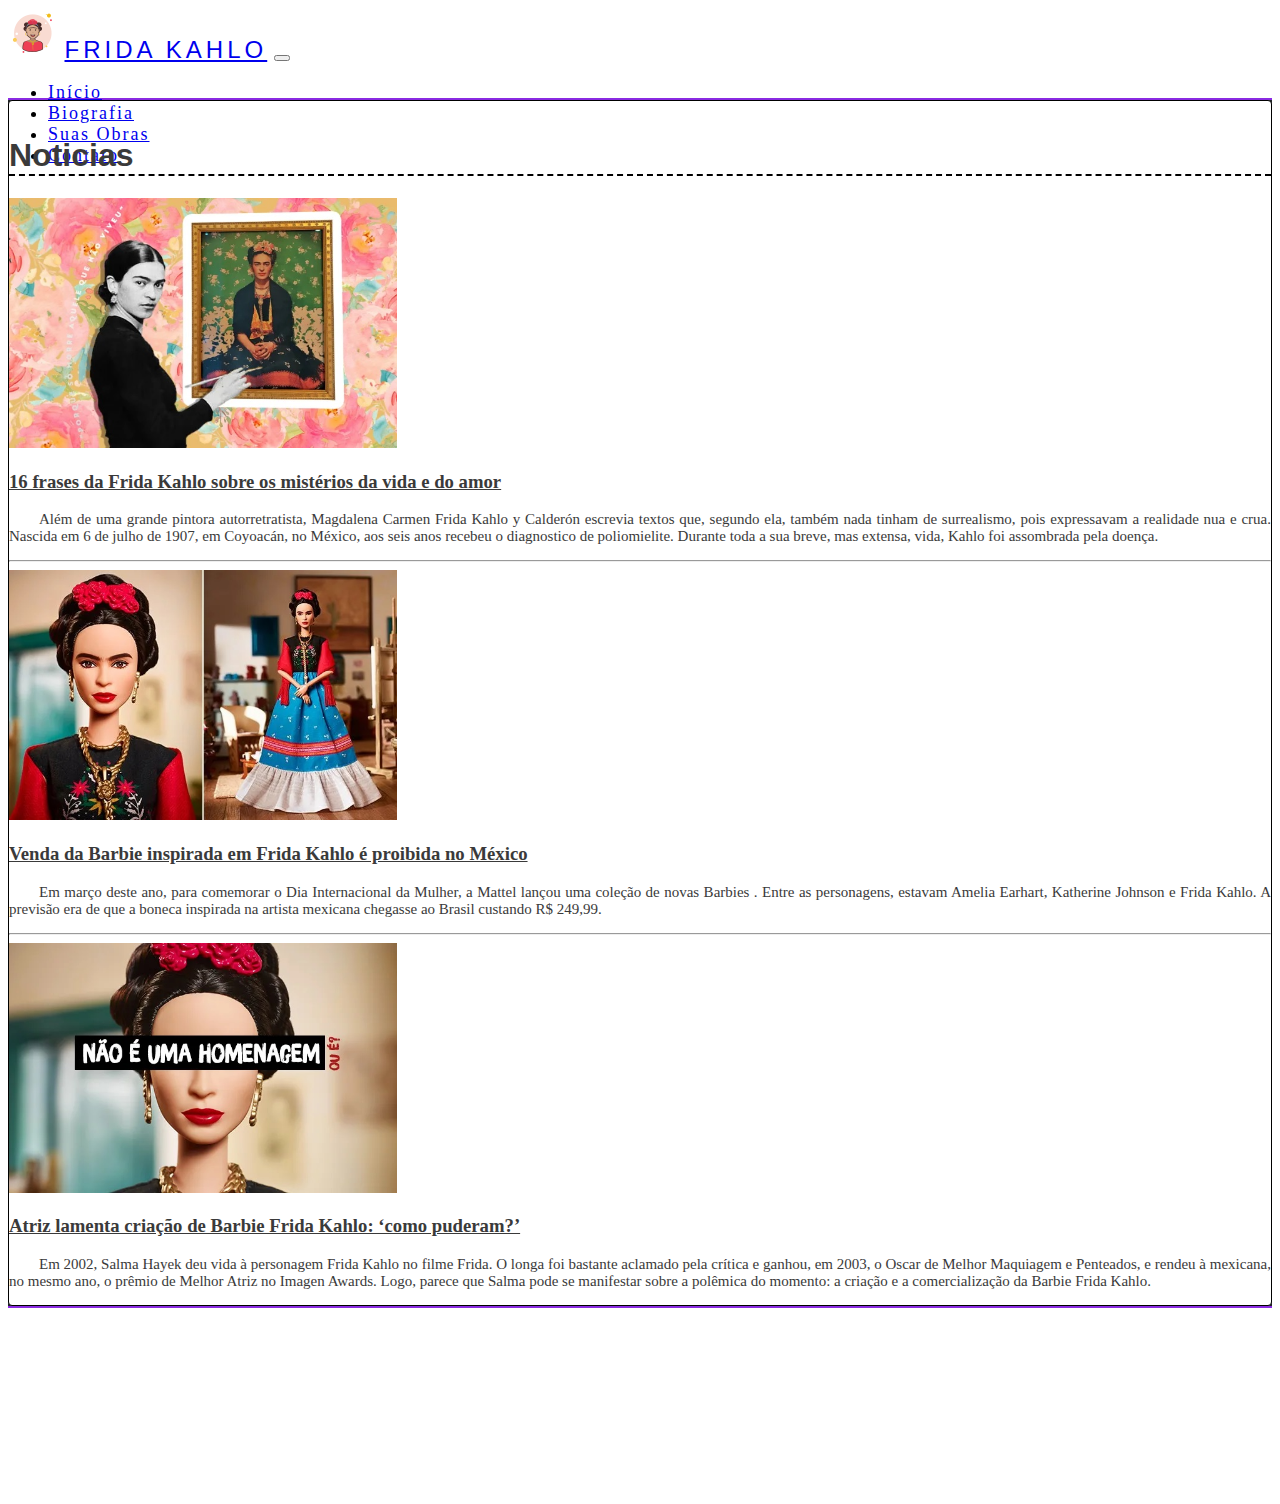
<file: index.html>
<!DOCTYPE html>
<html lang="pt-br">
<head>
    <meta charset="UTF-8">
    <meta name="viewport" content="width=device-width, initial-scale=1.0">
    <link rel="shortcut icon" href="/images/fridaKahloFavicon.png" type="image/x-icon">
    <link href="https://cdn.jsdelivr.net/npm/bootstrap@5.3.2/dist/css/bootstrap.min.css" rel="stylesheet" integrity="sha384-T3c6CoIi6uLrA9TneNEoa7RxnatzjcDSCmG1MXxSR1GAsXEV/Dwwykc2MPK8M2HN" crossorigin="anonymous">
    <link rel="stylesheet" href="/css/style.css">
    <link rel="stylesheet" href="/css/index.css">
    <title>Início</title>
</head>
<body>
    <header>
        <nav class="navbar navbar-expand-lg menu navbar-dark bg-dark">
            <div class="container-lg">
                <img src="/images/fridaKahloFavicon.png" alt="logo com imagem de Frida Kahlo">
                <a class="logo navbar-brand" href="/index.html">Frida Kahlo</a>
                <button class="navbar-toggler" type="button" data-bs-toggle="collapse" data-bs-target="#navbarSupportedContent" aria-controls="navbarSupportedContent" aria-expanded="false" aria-label="Toggle navigation">
                    <span class="navbar-toggler-icon"></span>
                </button>
                <div class="collapse navbar-collapse bg-dark" id="navbarSupportedContent">
                    <ul class="navbar-nav ms-auto mb-2 mb-lg-0">
                        <li class="nav-item">
                            <a class="nav-link active ps-3 me-3" aria-current="page" href="/index.html">Início</a>
                        </li> 
                        <li class="nav-item">
                            <a class="nav-link ps-3 me-3" aria-current="page" href="/pages/biografia.html">Biografia</a>
                        </li>
                        <li class="nav-item">
                            <a class="nav-link ps-3 me-3 " href="/pages/obras.html">Suas Obras</a>
                        </li>
                        <li class="nav-item">
                            <a class="nav-link ps-3" href="/pages/contato.html">Contato</a>
                        </li>
                    </ul>
                </div>
            </div>
        </nav>
    </header>

    <main class="pt-3 pb-3">
        <div class="container-lg backgroundPage" >
            <h1>Noticias</h1>

            <div class="container-lg">
                <div class="row">
                    <div class="text-center col-lg-5 col-12 mt-4 ">
                        <img src="/images/fridaFrases.jpg" alt="Frida kahlo pintando" height="250px" width="388px">
                    </div>

                    <div class="col-lg-7 col-12 pe-3 mt-4 ">
                        <a target="_blank" class="saibaMais" href="https://capricho.abril.com.br/comportamento/frases-da-frida-kahlo-sobre-os-misterios-da-vida-e-do-amor/">
                            <h3 class="mb-4 col subtitulo">16 frases da Frida Kahlo sobre os mistérios da vida e do amor</h3>
                        </a>
                        <div class="col">
                            <p>
                                Além de uma grande pintora autorretratista, Magdalena Carmen Frida Kahlo y Calderón escrevia textos que, segundo ela,
                                também nada tinham de surrealismo, pois expressavam a realidade nua e crua. Nascida em 6 de julho de 1907, em Coyoacán,
                                no México, aos seis anos recebeu o diagnostico de poliomielite. Durante toda a sua breve, mas extensa, vida, Kahlo foi
                                assombrada pela doença.                     
                            </p>
                        </div>
                    </div>
                </div>
            </div>

            <hr>

            <div class="container-lg">
                <div class="row">
                    <div class="text-center col-lg-5 col-12  mt-4 ">
                        <img src="/images/fridaBarbie.jpg" alt="Frida kahlo versão barbie" height="250px">
                    </div>

                    <div class="col-lg-7 col-12 pe-3 mt-4 ">
                        <a target="_blank" class="saibaMais" href="https://capricho.abril.com.br/comportamento/frases-da-frida-kahlo-sobre-os-misterios-da-vida-e-do-amor/">
                            <h3 class="mb-4 col subtitulo">Venda da Barbie inspirada em Frida Kahlo é proibida no México</h3>
                        </a>
                        <div class="col">
                            <p>
                                Em março deste ano, para comemorar o Dia Internacional da Mulher, a Mattel lançou uma coleção de novas Barbies
                                . Entre as personagens, estavam Amelia Earhart, Katherine Johnson e Frida Kahlo. A previsão era de que a
                                boneca inspirada na artista mexicana chegasse ao Brasil custando R$ 249,99.                   
                            </p>
                        </div>
                    </div>
                </div>
            </div>

            <hr>

            <div class="container-lg">
                <div class="row mb-4 ">
                    <div class="text-center col-lg-5 col-12  mt-4 ">
                        <img src="/images/fridaCensura.jpg" alt="Frida kahlo versão barbie com censura nos olhos" height="250px">
                    </div>

                    <div class="col-lg-7 col-12 pe-3 mt-4 ">
                        <a target="_blank" class="saibaMais" href="https://capricho.abril.com.br/comportamento/frases-da-frida-kahlo-sobre-os-misterios-da-vida-e-do-amor/">
                            <h3 class="mb-4 col subtitulo">Atriz lamenta criação de Barbie Frida Kahlo: ‘como puderam?’</h3>
                        </a>
                        <div class="col">
                            <p>
                                Em 2002, Salma Hayek deu vida à personagem Frida Kahlo no filme Frida. O longa foi bastante aclamado pela crítica e
                                ganhou, em 2003, o Oscar de Melhor Maquiagem e Penteados, e rendeu à mexicana, no mesmo ano, o prêmio de Melhor Atriz no
                                Imagen Awards. Logo, parece que Salma pode se manifestar sobre a polêmica do momento: a criação e a comercialização da
                                Barbie Frida Kahlo.                
                            </p>
                        </div>
                    </div>
                </div>
            </div>
  
        </div>
    </main>

    <footer>
        <div class="container-fluid bg-dark">
            <div class="container-lg">
                <div class="row">
                    <div class="text-center col-md-6 col-12 mt-4 ">
                        <div class="col">
                            <h4>Cayo Victor</h4>
                        </div>
                        <div class="col">
                            <img src="/images/icons8-github.svg" alt="icon do github"> 
                            <a class="aGithub" href="https://github.com/xCayoVictor" target="_blank">Github</a>
                        </div>                   
                    </div>
    
                    <div class="text-center col-md-6 col-12 mt-4 ">
                        <div class="col">
                            <h4>Jean Backhan</h4>
                        </div>
                        <div class="col">
                            <img src="/images/icons8-github.svg" alt="icon do github"> 
                            <a class="aGithub" href="https://github.com/jeanbeckhan" target="_blank">Github</a>
                        </div>                   
                    </div>
                </div>
            </div>
        </div>

        <div class="container-fluid text-center bg-dark footerCopyright">
            &#169
            2023 - Centec - TIV 01/23
        </div>
    </footer>

    <!-- Não alterar abaixo-->

    <script src="https://cdn.jsdelivr.net/npm/@popperjs/core@2.11.8/dist/umd/popper.min.js" integrity="sha384-I7E8VVD/ismYTF4hNIPjVp/Zjvgyol6VFvRkX/vR+Vc4jQkC+hVqc2pM8ODewa9r" crossorigin="anonymous"></script>
    <script src="https://cdn.jsdelivr.net/npm/bootstrap@5.3.2/dist/js/bootstrap.min.js" integrity="sha384-BBtl+eGJRgqQAUMxJ7pMwbEyER4l1g+O15P+16Ep7Q9Q+zqX6gSbd85u4mG4QzX+" crossorigin="anonymous"></script>

</body>
</html>
</file>
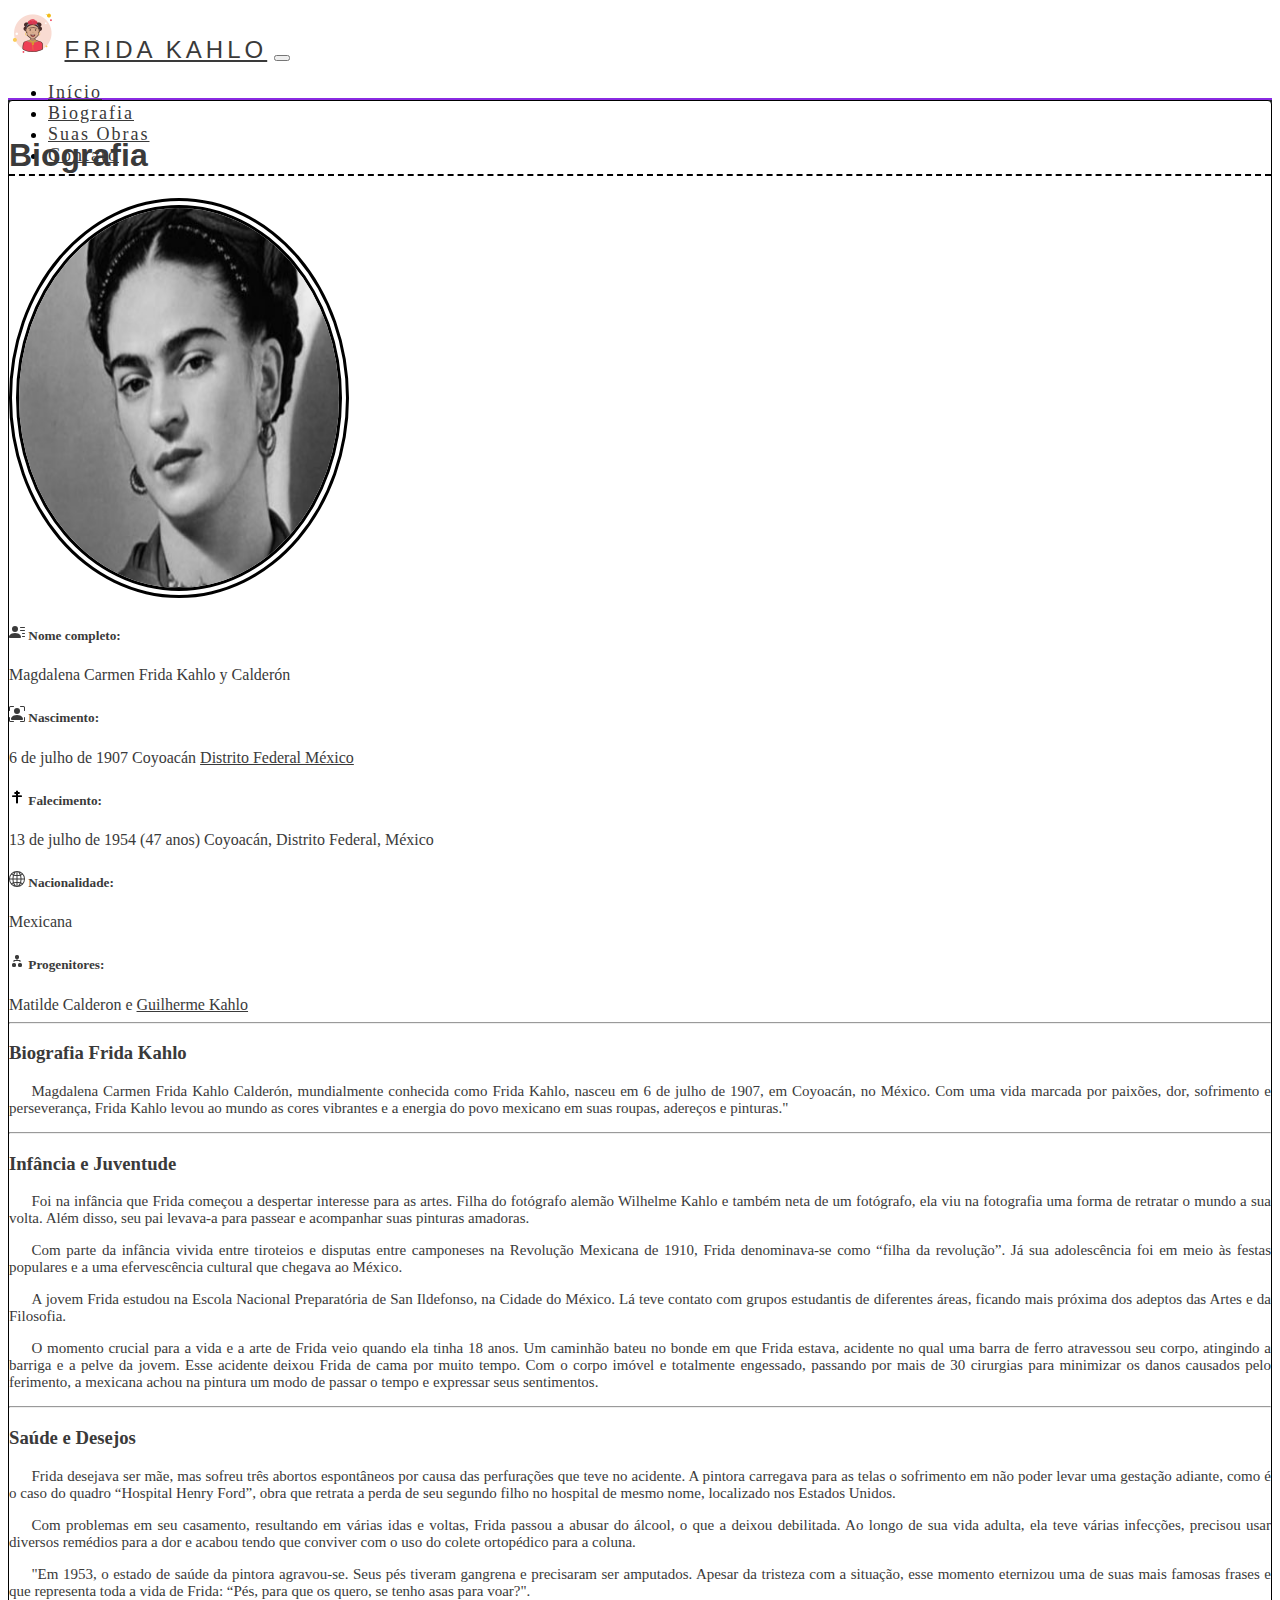
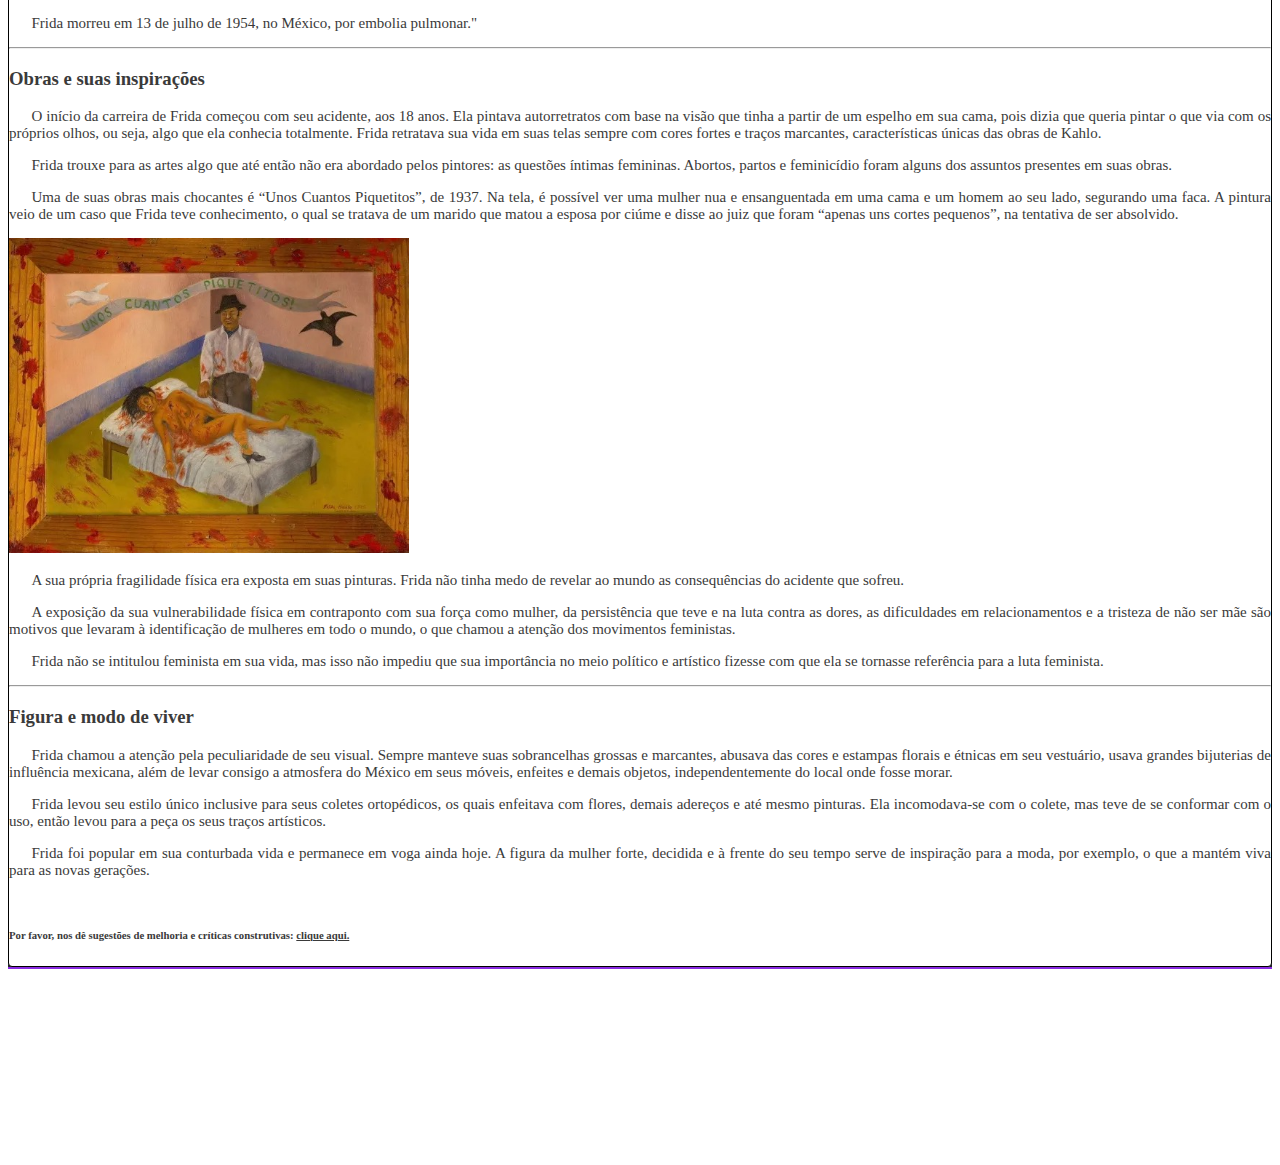
<file: pages/biografia.html>
<!DOCTYPE html>
<html lang="pt-br">

<head>
    <meta charset="UTF-8">
    <meta name="viewport" content="width=device-width, initial-scale=1.0">
    <link rel="shortcut icon" href="/images/fridaKahloFavicon.png" type="image/x-icon">
    <link href="https://cdn.jsdelivr.net/npm/bootstrap@5.3.2/dist/css/bootstrap.min.css" rel="stylesheet"
        integrity="sha384-T3c6CoIi6uLrA9TneNEoa7RxnatzjcDSCmG1MXxSR1GAsXEV/Dwwykc2MPK8M2HN" crossorigin="anonymous">
    <link rel="stylesheet" href="/css/style.css">
    <link rel="stylesheet" href="/css/biografia.css">
    <title>Biografia</title>
</head>

<body>
    <header>
        <nav class="navbar navbar-expand-lg menu navbar-dark bg-dark">
            <div class="container-lg">
                <img src="/images/fridaKahloFavicon.png" alt="logo com imagem de Frida Kahlo">
                <a class="logo navbar-brand" href="/index.html">Frida Kahlo</a>
                <button class="navbar-toggler" type="button" data-bs-toggle="collapse"
                    data-bs-target="#navbarSupportedContent" aria-controls="navbarSupportedContent"
                    aria-expanded="false" aria-label="Toggle navigation">
                    <span class="navbar-toggler-icon"></span>
                </button>
                <div class="collapse navbar-collapse bg-dark" id="navbarSupportedContent">
                    <ul class="navbar-nav ms-auto mb-2 mb-lg-0">
                        <li class="nav-item">
                            <a class="nav-link ps-3 me-3" aria-current="page" href="/index.html">Início</a>
                        </li>
                        <li class="nav-item">
                            <a class="nav-link active ps-3 me-3" aria-current="page" href="/pages/biografia.html">Biografia</a>
                        </li>
                        <li class="nav-item">
                            <a class="nav-link ps-3 me-3 " href="/pages/obras.html">Suas Obras</a>
                        </li>
                        <li class="nav-item">
                            <a class="nav-link ps-3" href="/pages/contato.html">Contato</a>
                        </li>
                    </ul>
                </div>
            </div>
        </nav>
    </header>

    <main class="pt-3 pb-3">
        <div class="container-lg backgroundPage" >

            <h1>Biografia</h1>

            <div class="container-lg">
                <div class="row">
                    <div class="text-center col-lg-5 col-12 mt-2">
                        <img class="imgfrida" src="/images/fridakahlocinza.png" alt="frida kahlo em preto e branco">
                    </div>

                    <div class="col-lg-7 col-12 pe-3">

                        <div>
                            <h5 class="mt-4">
                                <svg xmlns="http://www.w3.org/2000/svg" width="16" height="16" fill="currentColor" class="bi bi-person-lines-fill" viewBox="0 0 16 16">
                                    <path d="M6 8a3 3 0 1 0 0-6 3 3 0 0 0 0 6zm-5 6s-1 0-1-1 1-4 6-4 6 3 6 4-1 1-1 1H1zM11 3.5a.5.5 0 0 1 .5-.5h4a.5.5 0 0 1 0 1h-4a.5.5 0 0 1-.5-.5zm.5 2.5a.5.5 0 0 0 0 1h4a.5.5 0 0 0 0-1h-4zm2 3a.5.5 0 0 0 0 1h2a.5.5 0 0 0 0-1h-2zm0 3a.5.5 0 0 0 0 1h2a.5.5 0 0 0 0-1h-2z"/>
                                </svg>
                                Nome completo:
                            </h5>
    
                            <span class="ms-4">
                                Magdalena Carmen Frida Kahlo y Calderón
                            </span>
                        </div>

                        <div>
                            <h5 class="mt-3">
                                <svg xmlns="http://www.w3.org/2000/svg" width="16" height="16" fill="currentColor" class="bi bi-person-bounding-box" viewBox="0 0 16 16">
                                    <path d="M1.5 1a.5.5 0 0 0-.5.5v3a.5.5 0 0 1-1 0v-3A1.5 1.5 0 0 1 1.5 0h3a.5.5 0 0 1 0 1h-3zM11 .5a.5.5 0 0 1 .5-.5h3A1.5 1.5 0 0 1 16 1.5v3a.5.5 0 0 1-1 0v-3a.5.5 0 0 0-.5-.5h-3a.5.5 0 0 1-.5-.5zM.5 11a.5.5 0 0 1 .5.5v3a.5.5 0 0 0 .5.5h3a.5.5 0 0 1 0 1h-3A1.5 1.5 0 0 1 0 14.5v-3a.5.5 0 0 1 .5-.5zm15 0a.5.5 0 0 1 .5.5v3a1.5 1.5 0 0 1-1.5 1.5h-3a.5.5 0 0 1 0-1h3a.5.5 0 0 0 .5-.5v-3a.5.5 0 0 1 .5-.5z"/>
                                    <path d="M3 14s-1 0-1-1 1-4 6-4 6 3 6 4-1 1-1 1H3zm8-9a3 3 0 1 1-6 0 3 3 0 0 1 6 0z"/>
                                  </svg>
                                Nascimento:
                            </h5>
    
                            <span class="ms-4">
                                6 de julho de 1907 Coyoacán 
                                <a target="_blank" href="https://pt.wikipedia.org/wiki/Distrito_Federal_(M%C3%A9xico)">
                                Distrito Federal México</a>
                            </span>
                        </div>

                        <div>
                            <h5 class="mt-3">
                                <img src="/images/crossDead.png" width="16" height="16" alt="icon cross">
                                Falecimento:
                            </h5>
    
                            <span class="ms-4">
                                13 de julho de 1954 (47 anos)
                                Coyoacán, Distrito Federal, México
                            </span>
                        </div>

                        <div>
                            <h5 class="mt-3">
                                <svg xmlns="http://www.w3.org/2000/svg" width="16" height="16" fill="currentColor" class="bi bi-globe2" viewBox="0 0 16 16">
                                    <path d="M0 8a8 8 0 1 1 16 0A8 8 0 0 1 0 8zm7.5-6.923c-.67.204-1.335.82-1.887 1.855-.143.268-.276.56-.395.872.705.157 1.472.257 2.282.287V1.077zM4.249 3.539c.142-.384.304-.744.481-1.078a6.7 6.7 0 0 1 .597-.933A7.01 7.01 0 0 0 3.051 3.05c.362.184.763.349 1.198.49zM3.509 7.5c.036-1.07.188-2.087.436-3.008a9.124 9.124 0 0 1-1.565-.667A6.964 6.964 0 0 0 1.018 7.5h2.49zm1.4-2.741a12.344 12.344 0 0 0-.4 2.741H7.5V5.091c-.91-.03-1.783-.145-2.591-.332zM8.5 5.09V7.5h2.99a12.342 12.342 0 0 0-.399-2.741c-.808.187-1.681.301-2.591.332zM4.51 8.5c.035.987.176 1.914.399 2.741A13.612 13.612 0 0 1 7.5 10.91V8.5H4.51zm3.99 0v2.409c.91.03 1.783.145 2.591.332.223-.827.364-1.754.4-2.741H8.5zm-3.282 3.696c.12.312.252.604.395.872.552 1.035 1.218 1.65 1.887 1.855V11.91c-.81.03-1.577.13-2.282.287zm.11 2.276a6.696 6.696 0 0 1-.598-.933 8.853 8.853 0 0 1-.481-1.079 8.38 8.38 0 0 0-1.198.49 7.01 7.01 0 0 0 2.276 1.522zm-1.383-2.964A13.36 13.36 0 0 1 3.508 8.5h-2.49a6.963 6.963 0 0 0 1.362 3.675c.47-.258.995-.482 1.565-.667zm6.728 2.964a7.009 7.009 0 0 0 2.275-1.521 8.376 8.376 0 0 0-1.197-.49 8.853 8.853 0 0 1-.481 1.078 6.688 6.688 0 0 1-.597.933zM8.5 11.909v3.014c.67-.204 1.335-.82 1.887-1.855.143-.268.276-.56.395-.872A12.63 12.63 0 0 0 8.5 11.91zm3.555-.401c.57.185 1.095.409 1.565.667A6.963 6.963 0 0 0 14.982 8.5h-2.49a13.36 13.36 0 0 1-.437 3.008zM14.982 7.5a6.963 6.963 0 0 0-1.362-3.675c-.47.258-.995.482-1.565.667.248.92.4 1.938.437 3.008h2.49zM11.27 2.461c.177.334.339.694.482 1.078a8.368 8.368 0 0 0 1.196-.49 7.01 7.01 0 0 0-2.275-1.52c.218.283.418.597.597.932zm-.488 1.343a7.765 7.765 0 0 0-.395-.872C9.835 1.897 9.17 1.282 8.5 1.077V4.09c.81-.03 1.577-.13 2.282-.287z"/>
                                </svg>
                                Nacionalidade:
                            </h5>
    
                            <span class="ms-4">
                                Mexicana
                            </span>
                        </div>

                        <div>
                            <h5 class="mt-3">
                                <svg xmlns="http://www.w3.org/2000/svg" width="16" height="16" fill="currentColor" class="bi bi-diagram-2-fill" viewBox="0 0 16 16">
                                    <path fill-rule="evenodd" d="M6 3.5A1.5 1.5 0 0 1 7.5 2h1A1.5 1.5 0 0 1 10 3.5v1A1.5 1.5 0 0 1 8.5 6v1H11a.5.5 0 0 1 .5.5v1a.5.5 0 0 1-1 0V8h-5v.5a.5.5 0 0 1-1 0v-1A.5.5 0 0 1 5 7h2.5V6A1.5 1.5 0 0 1 6 4.5v-1zm-3 8A1.5 1.5 0 0 1 4.5 10h1A1.5 1.5 0 0 1 7 11.5v1A1.5 1.5 0 0 1 5.5 14h-1A1.5 1.5 0 0 1 3 12.5v-1zm6 0a1.5 1.5 0 0 1 1.5-1.5h1a1.5 1.5 0 0 1 1.5 1.5v1a1.5 1.5 0 0 1-1.5 1.5h-1A1.5 1.5 0 0 1 9 12.5v-1z"/>
                                </svg>
                                Progenitores:
                            </h5>
    
                            <span class="ms-4">
                                Matilde Calderon e <a target="_blank" href="https://pt.wikipedia.org/wiki/Guillermo_Kahlo">Guilherme Kahlo</a>
                            </span>
                        </div>

                    </div> 
                </div>
            </div>

            <hr>

            <div class="ms-3 me-5" >
                <h3>Biografia Frida Kahlo</h3>

                <p>
                    Magdalena Carmen Frida Kahlo Calderón, mundialmente conhecida como Frida Kahlo, nasceu em 6 de julho de 1907,
                    em Coyoacán, no México. Com uma vida marcada por paixões, dor, sofrimento e perseverança, Frida Kahlo levou
                    ao mundo as cores vibrantes e a energia do povo mexicano em suas roupas, adereços e pinturas."
                </p>   
            </div>

            <hr>
            
            <div class="ms-3 me-5">
                <h3>Infância e Juventude</h3>

                <p>
                    Foi na infância que Frida começou a despertar interesse para as artes. Filha do fotógrafo alemão Wilhelme
                    Kahlo e também neta de um fotógrafo, ela viu na fotografia uma forma de retratar o mundo a sua volta. Além
                    disso, seu pai levava-a para passear e acompanhar suas pinturas amadoras. 
                </p>

                <p>
                    Com parte da infância vivida entre tiroteios e disputas entre camponeses na Revolução Mexicana de 1910, Frida
                    denominava-se como “filha da revolução”. Já sua adolescência foi em meio às festas populares e a uma
                    efervescência cultural que chegava ao México. 
                </p>
                
                <p>
                    A jovem Frida estudou na Escola Nacional Preparatória de San Ildefonso, na Cidade do México. Lá teve contato
                    com grupos estudantis de diferentes áreas, ficando mais próxima dos adeptos das Artes e da Filosofia.
                </p>
                
                <p>
                    O momento crucial para a vida e a arte de Frida veio quando ela tinha 18 anos. Um caminhão bateu no bonde em
                    que Frida estava, acidente no qual uma barra de ferro atravessou seu corpo, atingindo a barriga e a pelve da
                    jovem.
                    Esse acidente deixou Frida de cama por muito tempo. Com o corpo imóvel e totalmente engessado, passando por
                    mais de 30 cirurgias para minimizar os danos causados pelo ferimento, a mexicana achou na pintura um modo de
                    passar o tempo e expressar seus sentimentos.
                </p>
            </div>
            
            <hr>
                
            <div class="ms-3 me-5">
                <h3>Saúde e Desejos</h3>

                <p>
                    Frida desejava ser mãe, mas sofreu três abortos espontâneos por causa das perfurações que teve no acidente. A
                    pintora carregava para as telas o sofrimento em não poder levar uma gestação adiante, como é o caso do
                    quadro “Hospital Henry Ford”, obra que retrata a perda de seu segundo filho no hospital de mesmo nome,
                    localizado nos Estados Unidos.
                </p>
                
                <p>
                    Com problemas em seu casamento, resultando em várias idas e voltas, Frida passou a abusar do álcool, o que a
                    deixou debilitada. Ao longo de sua vida adulta, ela teve várias infecções, precisou usar diversos remédios
                    para a dor e acabou tendo que conviver com o uso do colete ortopédico para a coluna.
                </p>
                
                <p>
                    "Em 1953, o estado de saúde da pintora agravou-se. Seus pés tiveram gangrena e precisaram ser amputados.
                    Apesar da tristeza com a situação, esse momento eternizou uma de suas mais famosas frases e que representa
                    toda a vida de Frida: “Pés, para que os quero, se tenho asas para voar?".
                </p>

                <p>
                    Frida morreu em 13 de julho de 1954, no México, por embolia pulmonar."
                </p>
            </div>
            
            <hr>

            <div class="ms-3 me-5">
                <h3>Obras e suas inspirações</h3>

                <p>
                    O início da carreira de Frida começou com seu acidente, aos 18 anos. Ela pintava autorretratos com base na
                    visão que tinha a partir de um espelho em sua cama, pois dizia que queria pintar o que via com os próprios
                    olhos, ou seja, algo que ela conhecia totalmente. Frida retratava sua vida em suas telas sempre com cores
                    fortes e traços marcantes, características únicas das obras de Kahlo.
                </p>

                <p>
                    Frida trouxe para as artes algo que até então não era abordado pelos pintores: as questões íntimas femininas.
                    Abortos, partos e feminicídio foram alguns dos assuntos presentes em suas obras.
                </p>
                
                <p>
                    Uma de suas obras mais chocantes é “Unos Cuantos Piquetitos”, de 1937. Na tela, é possível ver uma mulher nua
                    e ensanguentada em uma cama e um homem ao seu lado, segurando uma faca. A pintura veio de um caso que Frida
                    teve conhecimento, o qual se tratava de um marido que matou a esposa por ciúme e disse ao juiz que foram
                    “apenas uns cortes pequenos”, na tentativa de ser absolvido.
                </p>

                <div class="text-center">
                    <img class="mt-2 mb-4" src="/images/Unos_cuantos_piquetitos.jpeg" min width="400px" alt="Unos_cuantos_piquetitos">
                </div>

                <p>
                    A sua própria fragilidade física era exposta em suas pinturas. Frida não tinha medo de revelar ao mundo as
                    consequências do acidente que sofreu.
                </p>
            
                <p>
                    A exposição da sua vulnerabilidade física em contraponto com sua força como mulher, da persistência que teve
                    e na luta contra as dores, as dificuldades em relacionamentos e a tristeza de não ser mãe são motivos que
                    levaram à identificação de mulheres em todo o mundo, o que chamou a atenção dos movimentos feministas.
                </p>
                
                <p>
                    Frida não se intitulou feminista em sua vida, mas isso não impediu que sua importância no meio político e
                    artístico fizesse com que ela se tornasse referência para a luta feminista.
                </p>
            </div>
           
            <hr>

            <div class="ms-3 me-5">
                <h3>Figura e modo de viver</h3>

                <p>
                    Frida chamou a atenção pela peculiaridade de seu visual. Sempre manteve suas sobrancelhas grossas e
                    marcantes, abusava das cores e estampas florais e étnicas em seu vestuário, usava grandes bijuterias de
                    influência mexicana, além de levar consigo a atmosfera do México em seus móveis, enfeites e demais objetos,
                    independentemente do local onde fosse morar.
                </p>
                
                <p>
                    Frida levou seu estilo único inclusive para seus coletes ortopédicos, os quais enfeitava com flores, demais
                    adereços e até mesmo pinturas. Ela incomodava-se com o colete, mas teve de se conformar com o uso, então
                    levou para a peça os seus traços artísticos.
                </p>
                
                <p>
                    Frida foi popular em sua conturbada vida e permanece em voga ainda hoje. A figura da mulher forte, decidida e
                    à frente do seu tempo serve de inspiração para a moda, por exemplo, o que a mantém viva para as novas
                    gerações.
                </p>
            </div>
            

            <div class="faleConosco">
                <h6>Por favor, nos dê sugestões de melhoria e críticas construtivas: 
                    <a href="/pages/contato.html">clique aqui.</a>
                </h6>
            </div>

        </div>    
    </main>

    <footer>
        <div class="container-fluid bg-dark">
            <div class="container-lg">
                <div class="row">
                    <div class="text-center col-md-6 col-12 mt-4 ">
                        <div class="col">
                            <h4>Cayo Victor</h4>
                        </div>
                        <div class="col">
                            <img src="/images/icons8-github.svg" alt="icon do github">
                            <a class="aGithub" href="https://github.com/xCayoVictor" target="_blank">Github</a>
                        </div>
                    </div>

                    <div class="text-center col-md-6 col-12 mt-4 ">
                        <div class="col">
                            <h4>Jean Backhan</h4>
                        </div>
                        <div class="col">
                            <img src="/images/icons8-github.svg" alt="icon do github">
                            <a class="aGithub" href="https://github.com/jeanbeckhan" target="_blank">Github</a>
                        </div>
                    </div>
                </div>
            </div>
        </div>

        <div class="container-fluid text-center bg-dark footerCopyright">
            &#169
            2023 - Centec - TIV 01/23
        </div>
    </footer>

    <!-- Não alterar abaixo-->

    <script src="https://cdn.jsdelivr.net/npm/@popperjs/core@2.11.8/dist/umd/popper.min.js"
        integrity="sha384-I7E8VVD/ismYTF4hNIPjVp/Zjvgyol6VFvRkX/vR+Vc4jQkC+hVqc2pM8ODewa9r"
        crossorigin="anonymous"></script>
    <script src="https://cdn.jsdelivr.net/npm/bootstrap@5.3.2/dist/js/bootstrap.min.js"
        integrity="sha384-BBtl+eGJRgqQAUMxJ7pMwbEyER4l1g+O15P+16Ep7Q9Q+zqX6gSbd85u4mG4QzX+"
        crossorigin="anonymous"></script>

</body>

</html>
</file>
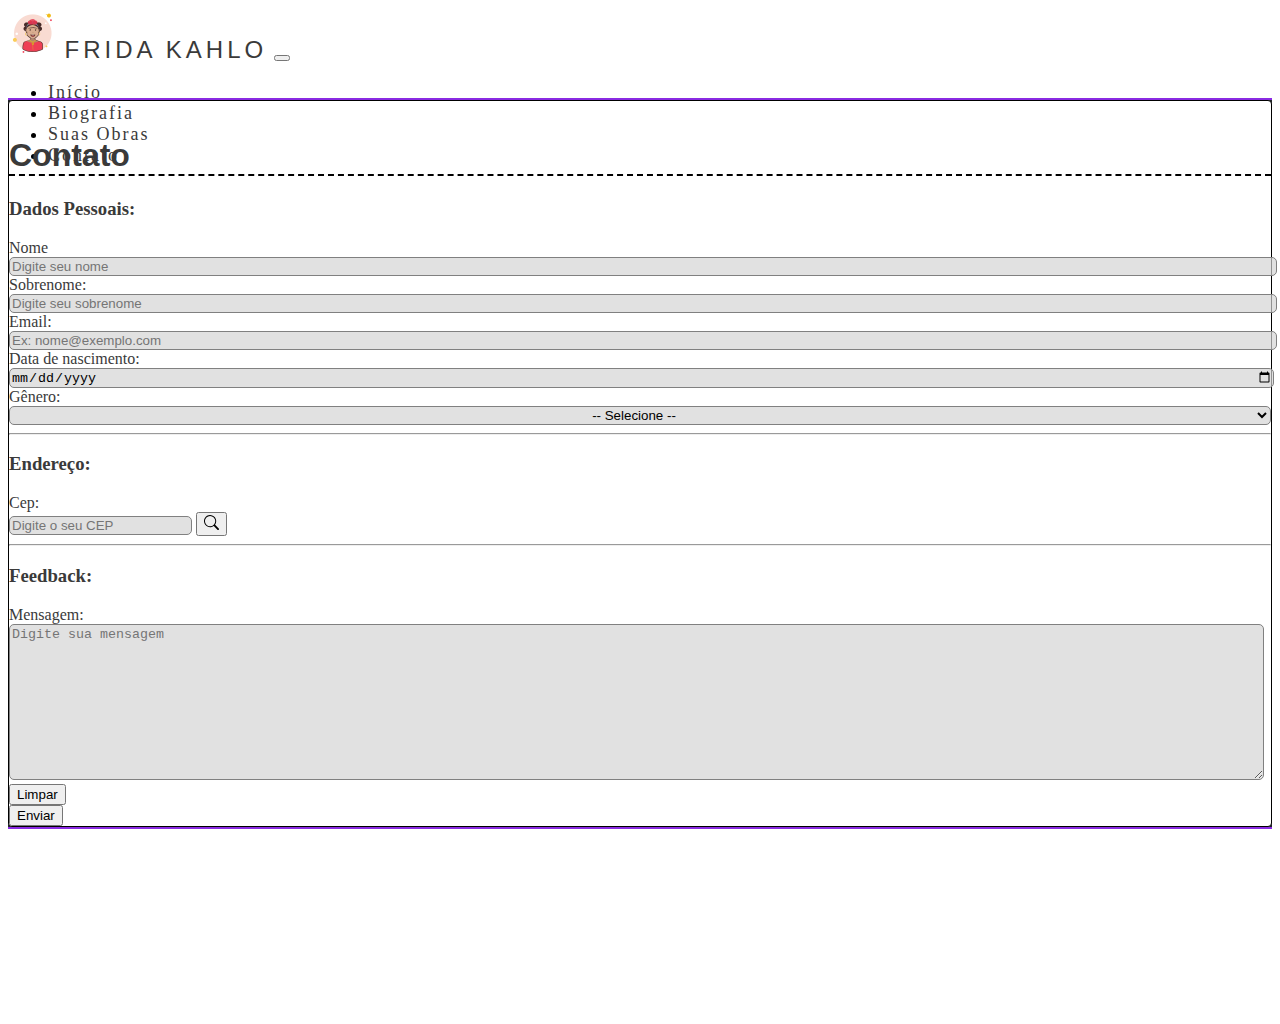
<file: pages/contato.html>
<!DOCTYPE html>
<html lang="pt-br">
<head>
    <meta charset="UTF-8">
    <meta name="viewport" content="width=device-width, initial-scale=1.0">
    <link rel="shortcut icon" href="/images/fridaKahloFavicon.png" type="image/x-icon">
    <link href="https://cdn.jsdelivr.net/npm/bootstrap@5.3.2/dist/css/bootstrap.min.css" rel="stylesheet" integrity="sha384-T3c6CoIi6uLrA9TneNEoa7RxnatzjcDSCmG1MXxSR1GAsXEV/Dwwykc2MPK8M2HN" crossorigin="anonymous">
    <link rel="stylesheet" href="/css/style.css">
    <link rel="stylesheet" href="/css/contato.css">
    <title>Contato</title>
</head>
<body>
    <header>
        <nav class="navbar navbar-expand-lg menu navbar-dark bg-dark">
            <div class="container-lg">
                <img src="/images/fridaKahloFavicon.png" alt="logo com imagem de Frida Kahlo">
                <a class="logo navbar-brand" href="/index.html">Frida Kahlo</a>
                <button class="navbar-toggler" type="button" data-bs-toggle="collapse" data-bs-target="#navbarSupportedContent" aria-controls="navbarSupportedContent" aria-expanded="false" aria-label="Toggle navigation">
                    <span class="navbar-toggler-icon"></span>
                </button>
                <div class="collapse navbar-collapse bg-dark" id="navbarSupportedContent">
                    <ul class="navbar-nav ms-auto mb-2 mb-lg-0">
                        <li class="nav-item">
                            <a class="nav-link ps-3 me-3" aria-current="page" href="/index.html">Início</a>
                        </li> 
                        <li class="nav-item">
                            <a class="nav-link ps-3 me-3" aria-current="page" href="/pages/biografia.html">Biografia</a>
                        </li>
                        <li class="nav-item">
                            <a class="nav-link ps-3 me-3 " href="/pages/obras.html">Suas Obras</a>
                        </li>
                        <li class="nav-item">
                            <a class="nav-link active ps-3" href="/pages/contato.html">Contato</a>
                        </li>
                    </ul>
                </div>
            </div>
        </nav>
    </header>
    
    <main class="pt-3 pb-3">
        <div class="container-lg backgroundPage pb-3" >

            <h1>Contato</h1>

            <div class="dadosPessoais container-lg ms-3">
                <h3 class="mb-3 mt-5">Dados Pessoais:</h3>

                <div class="row me-5">
                    <div class="col-lg-6 col-12">
                        <div class="col">
                            <label for="nome">Nome</label>
                        </div>
                        <div class="col">
                            <input type="text" id="nome" name="nome" placeholder="Digite seu nome">
                        </div>
                    </div>

                    <div class="col-lg-6 col-12">
                        <div class="col">
                            <label for="sobrenome">Sobrenome:</label>
                        </div>
                        <div class="col">
                            <input type="text" id="sobrenome" name="sobrenome" placeholder="Digite seu sobrenome">
                        </div>
                    </div>
                </div>

                <div class="row me-5">
                    <div class="col-lg-6 col-12">
                        <div class="col">
                            <label for="email">Email:</label>
                        </div>
                        <div class="col">
                            <input type="email" id="email" name="email" placeholder="Ex: nome@exemplo.com">
                        </div>
                    </div>

                    <div class="col-lg-3 col-12">
                        <div class="col">
                            <label for="dataNascimento">Data de nascimento:</label>
                        </div>
                        <div class="col">
                            <input type="date" id="dataNascimento" name="dataNascimento">
                        </div>
                    </div>

                    <div class="col-lg-3 col-12">
                        <div class="col">
                            <label for="genero">Gênero:</label>
                        </div>
                        <div class="col">
                            <select name="genero" id="genero">
                                <option value="" selected>-- Selecione --</option>
                                <option value="">Masculino</option>
                                <option value="">Feminino</option>
                                <option value="">Não-Binário</option>
                                <option value="">LGBTQQICAAPF2K+</option>
                            </select>
                        </div>
                    </div>

                </div> 
                
            </div> <!-- Fim dados pessoais-->

            <hr>
                
            <div class="endereco container-lg ms-3">
                <h3 class="mb-3">Endereço:</h3>

                <div>
                    <label for="cep">Cep:</label>
                </div>
                <div>
                    <input onclick="limparError()" type="number" name="cep" id="cep" placeholder="Digite o seu CEP">
                    <button onclick="buscarCep()" class="btnCep" type="button"><svg xmlns="http://www.w3.org/2000/svg"
                        width="15" height="15" fill="currentColor" class="bi bi-search" viewBox="0 0 16 16">
                        <path d="M11.742 10.344a6.5 6.5 0 1 0-1.397 1.398h-.001c.03.04.062.078.098.115l3.85 3.85a1 1 0 0 0 1.415-1.414l-3.85-3.85a1.007 1.007 0 0 0-.115-.1zM12 6.5a5.5 5.5 0 1 1-11 0 5.5 5.5 0 0 1 11 0z" />
                    </svg></button>
                </div>

                <div class="classHidden" hidden>
                    <div class="row me-5 informacoes" >
                        <div class="col-lg-4 col-12">
                            <div class="col">
                                <label for="logradouro" >Logradouro</label>
                            </div>
                            <div class="col">
                                <input type="text" name="logradouro" id="logradouro" disabled>
                            </div>
                        </div>

                        <div class="col-lg-4 col-12">
                            <div class="col">
                                <label for="numero">Numero:</label>
                            </div>
                            <div class="col">
                                <input type="text" name="numero" id="" >
                            </div>
                        </div>

                        <div class="col-lg-4 col-12">
                            <div class="col">
                                <label for="complemento">Complemento</label>
                            </div>
                            <div class="col">
                                <input type="text" name="complemento" id="complemento"disabled>
                            </div>
                        </div>
                    </div> <!-- Fim div informações-->

                    <div class="row me-5 informacoes">
                        <div class="col-lg-4 col-12">
                            <div class="col">
                                <label for="bairro">Bairro:</label>
                            </div>
                            <div class="col">
                                <input type="text" name="bairro" id="bairro"disabled>
                            </div>
                        </div>

                        <div class="col-lg-4 col-12">
                            <div class="col">
                                <label for="cidade">Cidade</label>
                            </div>
                            <div class="col">
                                <input ctype="text" name="cidade" id="cidade" disabled>
                            </div>
                        </div>

                        <div class="col-lg-4 col-12">
                            <div class="col">
                                <label for="estado">Estado:</label>
                            </div>
                            <div class="col">
                                <input type="text" name="estado" id="estado"disabled>
                            </div>
                        </div>
                    </div> <!-- Fim div informações-->         
                </div>    <!-- Fim div classHidden-->
            </div> <!-- Fim endereço-->

            <hr>

            <div class="container-lg ms-3">

                <h3 class="mb-3">Feedback:</h3>

                <div class="col-lg-12 col-12">
                    <div class="col">
                        <label for="mensagem">Mensagem:</label>
                    </div>
                    <div class="col me-5">
                        <textarea name="mensagem" id="areaTexto" placeholder="Digite sua mensagem"></textarea>
                    </div>
                </div>
            </div>

            <div class="container-lg text-center mt-4 ms-3">
                <div class="row me-5">
                    <div class="col-lg-6 col-12">
                        <button onclick="limparPagina()" type="button" class="btn btn-outline-secondary border-black">Limpar</button>
                    </div>
                    <div class="col-lg-6 col-12">
                        <button onclick="enviar()" type="button" class="btn btn-outline-secondary border-black">Enviar</button>
                    </div>
                </div>
            </div>     
        </div> <!-- Fim div backgroundPage-->      
    </main>

    <footer>
        <div class="container-fluid bg-dark">
            <div class="container-lg">
                <div class="row">
                    <div class="text-center col-md-6 col-12 mt-4 ">
                        <div class="col">
                            <h4>Cayo Victor</h4>
                        </div>
                        <div class="col">
                            <img src="/images/icons8-github.svg" alt="icon do github"> 
                            <a class="aGithub" href="https://github.com/xCayoVictor" target="_blank">Github</a>
                        </div>                   
                    </div>
    
                    <div class="text-center col-md-6 col-12 mt-4 ">
                        <div class="col">
                            <h4>Jean Backhan</h4>
                        </div>
                        <div class="col">
                            <img src="/images/icons8-github.svg" alt="icon do github"> 
                            <a class="aGithub" href="https://github.com/jeanbeckhan" target="_blank">Github</a>
                        </div>                   
                    </div>
                </div>
            </div>
        </div>

        <div class="container-fluid text-center bg-dark footerCopyright">
            &#169
            2023 - Centec - TIV 01/23
        </div>
    </footer>

    <!-- Não alterar abaixo-->

    <script src="https://cdn.jsdelivr.net/npm/@popperjs/core@2.11.8/dist/umd/popper.min.js" integrity="sha384-I7E8VVD/ismYTF4hNIPjVp/Zjvgyol6VFvRkX/vR+Vc4jQkC+hVqc2pM8ODewa9r" crossorigin="anonymous"></script>
    <script src="https://cdn.jsdelivr.net/npm/bootstrap@5.3.2/dist/js/bootstrap.min.js" integrity="sha384-BBtl+eGJRgqQAUMxJ7pMwbEyER4l1g+O15P+16Ep7Q9Q+zqX6gSbd85u4mG4QzX+" crossorigin="anonymous"></script>
    <script src="/scripts/contato.js"></script>

</body>
</html>
</file>
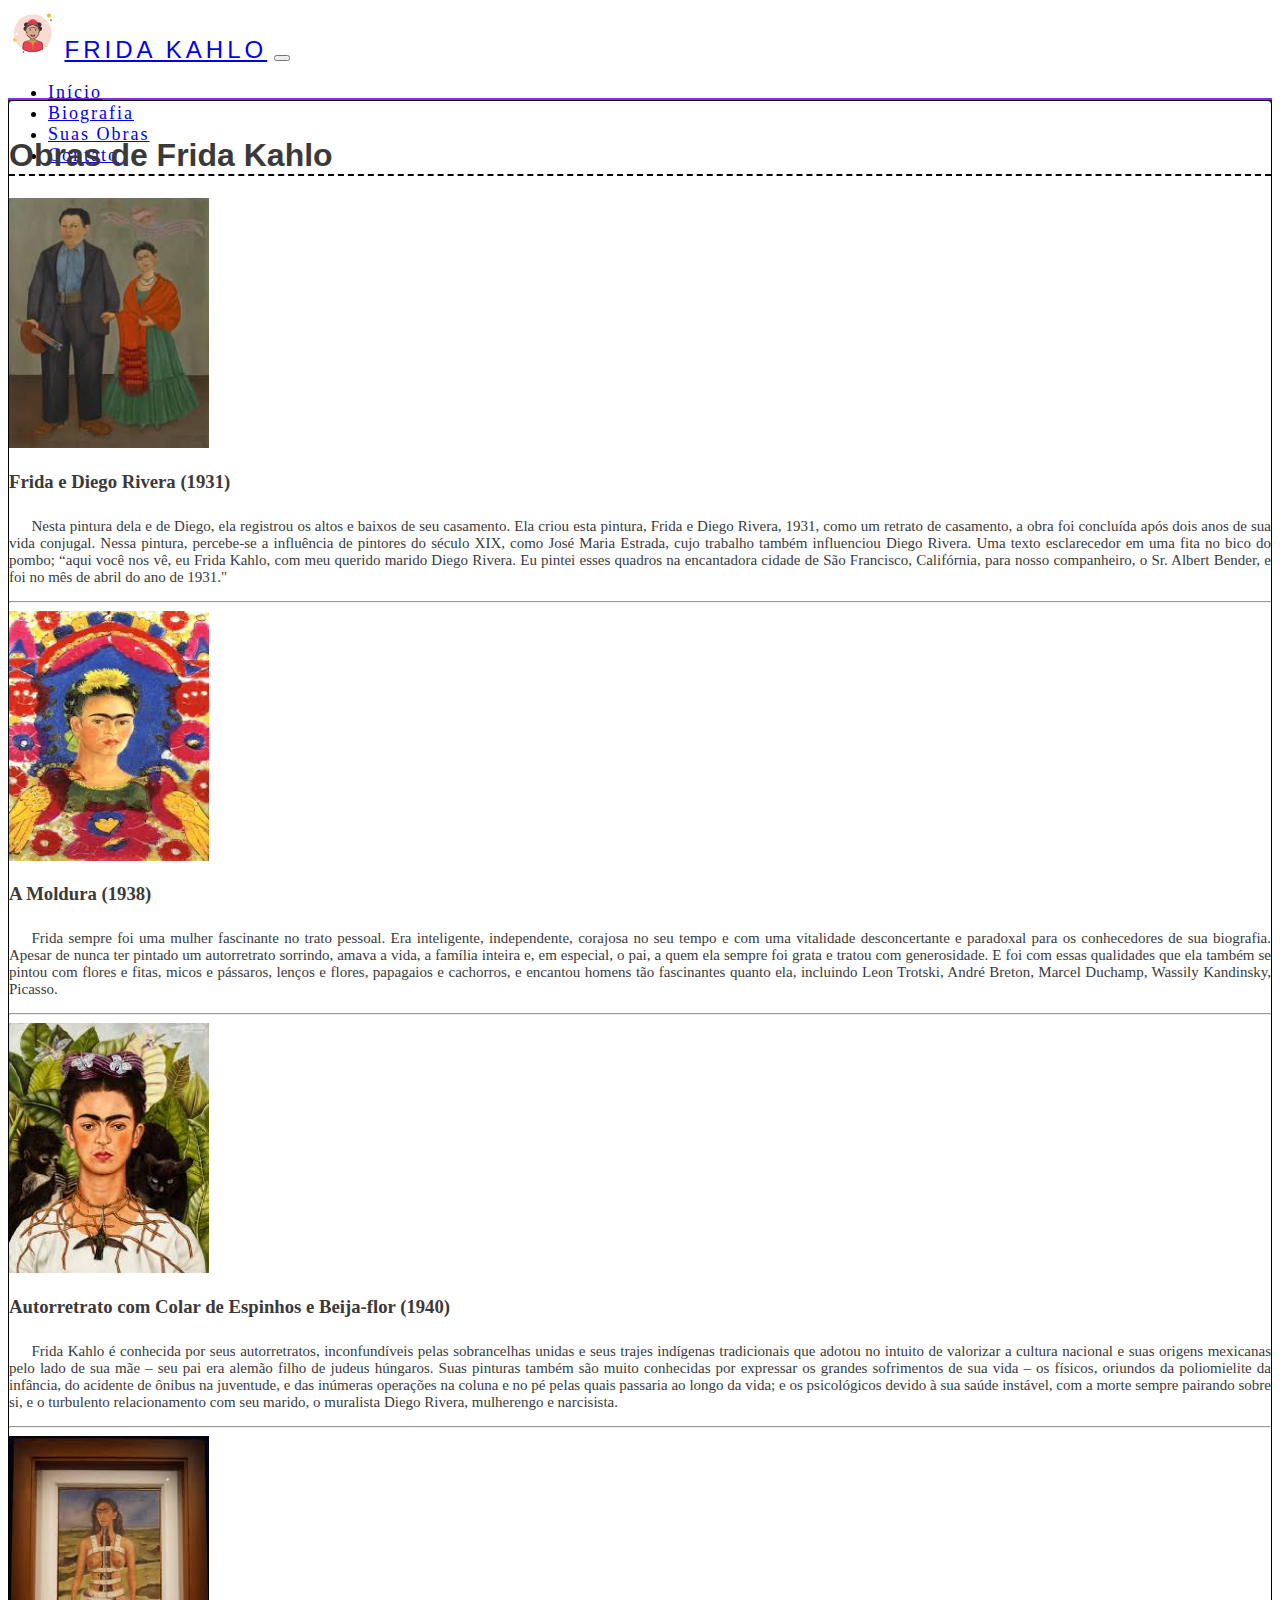
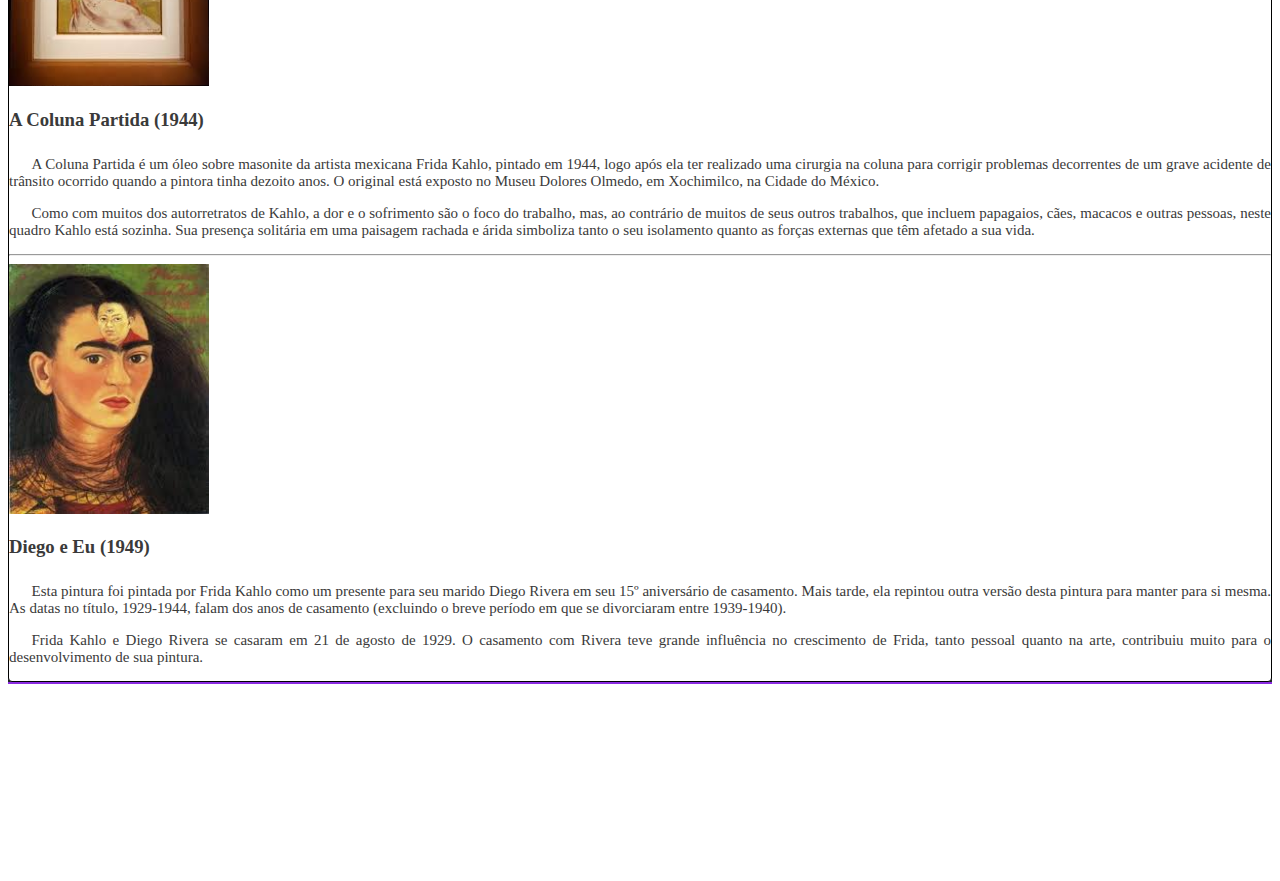
<file: pages/obras.html>
<!DOCTYPE html>
<html lang="pt-br">
<head>
    <meta charset="UTF-8">
    <meta name="viewport" content="width=device-width, initial-scale=1.0">
    <link rel="shortcut icon" href="/images/fridaKahloFavicon.png" type="image/x-icon">
    <link href="https://cdn.jsdelivr.net/npm/bootstrap@5.3.2/dist/css/bootstrap.min.css" rel="stylesheet" integrity="sha384-T3c6CoIi6uLrA9TneNEoa7RxnatzjcDSCmG1MXxSR1GAsXEV/Dwwykc2MPK8M2HN" crossorigin="anonymous">
    <link rel="stylesheet" href="/css/style.css">
    <link rel="stylesheet" href="/css/obras.css">
    <title>Suas Obras</title>
</head>
<body>
    <header>
        <nav class="navbar navbar-expand-lg menu navbar-dark bg-dark">
            <div class="container-lg">
                <img src="/images/fridaKahloFavicon.png" alt="logo com imagem de Frida Kahlo">
                <a class="logo navbar-brand" href="/index.html">Frida Kahlo</a>
                <button class="navbar-toggler" type="button" data-bs-toggle="collapse" data-bs-target="#navbarSupportedContent" aria-controls="navbarSupportedContent" aria-expanded="false" aria-label="Toggle navigation">
                    <span class="navbar-toggler-icon"></span>
                </button>
                <div class="collapse navbar-collapse bg-dark" id="navbarSupportedContent">
                    <ul class="navbar-nav ms-auto mb-2 mb-lg-0">
                        <li class="nav-item">
                            <a class="nav-link ps-3 me-3" aria-current="page" href="/index.html">Início</a>
                        </li> 
                        <li class="nav-item">
                            <a class="nav-link ps-3 me-3" aria-current="page" href="/pages/biografia.html">Biografia</a>
                        </li>
                        <li class="nav-item">
                            <a class="nav-link ps-3 me-3 active" href="/pages/obras.html">Suas Obras</a>
                        </li>
                        <li class="nav-item">
                            <a class="nav-link ps-3" href="/pages/contato.html">Contato</a>
                        </li>
                    </ul>
                </div>
            </div>
        </nav>
    </header>
    
    <main class="pt-3 pb-3">
        <div class="container-lg backgroundPage" >

            <h1>Obras de Frida Kahlo</h1>

            <div class="container-lg">
                <div class="row">
                    <div class="text-center col-lg-3 col-12 mt-4 ">
                        <img src="/images/fridaEDiegoRivera.jpg" alt="quadro Frida e Diego Rivera" height="250px" width="200px">
                    </div>

                    <div class="col-lg-9 col-12 pe-3 mt-4 ">  

                        <h3 class="mb-4 nomeDoQuadro">Frida e Diego Rivera (1931)</h3>
                            
                        <div class="col">
                            <p>
                                Nesta pintura dela e de Diego, ela registrou os altos e baixos de seu casamento. Ela criou esta pintura, Frida e Diego
                                Rivera, 1931, como um retrato de casamento, a obra foi concluída após dois anos de sua vida conjugal. Nessa pintura,
                                percebe-se a influência de pintores do século XIX, como José Maria Estrada, cujo trabalho também influenciou Diego
                                Rivera. Uma texto esclarecedor em uma fita no bico do pombo; “aqui você nos vê, eu Frida Kahlo, com meu querido marido
                                Diego Rivera. Eu pintei esses quadros na encantadora cidade de São Francisco, Califórnia, para nosso companheiro, o Sr.
                                Albert Bender, e foi no mês de abril do ano de 1931."
                            </p>
                        </div>
                    </div>
                </div>
            </div>

            <hr>

            <div class="container-lg">
                <div class="row">
                    <div class="text-center col-lg-3 col-12 mt-4 ">
                        <img src="/images/aMoldura.jpg" alt="quadro a moldura" height="250px" width="200px">
                    </div>

                    <div class="col-lg-9 col-12 pe-3 mt-4 ">   

                        <h3 class="mb-4 nomeDoQuadro">A Moldura (1938)</h3>

                        <div class="col">
                            <p>
                                Frida sempre foi uma mulher fascinante no trato pessoal. Era inteligente, independente, corajosa no seu tempo e com uma
                                vitalidade desconcertante e paradoxal para os conhecedores de sua biografia. Apesar de nunca ter pintado um autorretrato
                                sorrindo, amava a vida, a família inteira e, em especial, o pai, a quem ela sempre foi grata e tratou com generosidade.
                                E foi com essas qualidades que ela também se pintou com flores e fitas, micos e pássaros, lenços e flores, papagaios e
                                cachorros, e encantou homens tão fascinantes quanto ela, incluindo Leon Trotski, André Breton, Marcel Duchamp, Wassily
                                Kandinsky, Picasso.
                            </p>
                        </div>
                    </div>
                </div>
            </div>

            <hr>

            <div class="container-lg">
                <div class="row">
                    <div class="text-center col-lg-3 col-12 mt-4 ">
                        <img src="/images/autoretratoComColarDeEspinhosEBeijaflor.jpg" alt="quadro Autorretrato com Colar de Espinhos e Beija-flor" height="250px" width="200px">
                    </div>

                    <div class="col-lg-9 col-12 pe-3 mt-4 ">   

                        <h3 class="mb-4 nomeDoQuadro">Autorretrato com Colar de Espinhos e Beija-flor (1940)</h3>
                       
                        <div class="col">
                            <p>
                                Frida Kahlo é conhecida por seus autorretratos, inconfundíveis pelas sobrancelhas unidas e seus trajes indígenas
                                tradicionais que adotou no intuito de valorizar a cultura nacional e suas origens mexicanas pelo lado de sua mãe – seu
                                pai era alemão filho de judeus húngaros. Suas pinturas também são muito conhecidas por expressar os grandes sofrimentos
                                de sua vida – os físicos, oriundos da poliomielite da infância, do acidente de ônibus na juventude, e das inúmeras
                                operações na coluna e no pé pelas quais passaria ao longo da vida; e os psicológicos devido à sua saúde instável, com a
                                morte sempre pairando sobre si, e o turbulento relacionamento com seu marido, o muralista Diego Rivera, mulherengo e
                                narcisista.
                            </p>
                        </div>
                    </div>
                </div>
            </div>

            <hr>

            <div class="container-lg">
                <div class="row">
                    <div class="text-center col-lg-3 col-12 mt-4 ">
                        <img src="/images/aColunaPartida.jpg" alt="quadro a coluna partida" height="250px" width="200px">
                    </div>

                    <div class="col-lg-9 col-12 pe-3 mt-4 ">   
                        
                        <h3 class="mb-4 nomeDoQuadro">A Coluna Partida (1944)</h3>

                        <div class="col">
                            <p>
                                A Coluna Partida é um óleo sobre masonite da artista mexicana Frida Kahlo, pintado em 1944, logo após ela ter realizado
                                uma cirurgia na coluna para corrigir problemas decorrentes de um grave acidente de trânsito ocorrido quando a pintora
                                tinha dezoito anos. O original está exposto no Museu Dolores Olmedo, em Xochimilco, na Cidade do México.
                            </p>
                            <p>
                                Como com muitos dos autorretratos de Kahlo, a dor e o sofrimento são o foco do trabalho, mas, ao contrário de muitos de
                                seus outros trabalhos, que incluem papagaios, cães, macacos e outras pessoas, neste quadro Kahlo está sozinha. Sua
                                presença solitária em uma paisagem rachada e árida simboliza tanto o seu isolamento quanto as forças externas que têm
                                afetado a sua vida. 
                            </p>
                        </div>
                    </div>
                </div>
            </div>

            <hr>

            <div class="container-lg pb-3">
                <div class="row">
                    <div class="text-center col-lg-3 col-12 mt-4 ">
                        <img src="/images/diegoEEu.jpg" alt="quadro Diego e Eu" height="250px" width="200px">
                    </div>

                    <div class="col-lg-9 col-12 pe-3 mt-4 ">   

                        <h3 class="mb-4 nomeDoQuadro">Diego e Eu (1949)</h3>

                        <div class="col">
                            <p>
                                Esta pintura foi pintada por Frida Kahlo como um presente para seu marido Diego Rivera em seu 15º aniversário de
                                casamento. Mais tarde, ela repintou outra versão desta pintura para manter para si mesma. As datas no título, 1929-1944,
                                falam dos anos de casamento (excluindo o breve período em que se divorciaram entre 1939-1940).
                            </p>
                            <p>
                                Frida Kahlo e Diego Rivera se casaram em 21 de agosto de 1929. O casamento com Rivera teve grande influência no
                                crescimento de Frida, tanto pessoal quanto na arte, contribuiu muito para o desenvolvimento de sua pintura.
                            </p>
                        </div>
                    </div>
                </div>
            </div>
  
        </div>
    </main>

    <footer>
        <div class="container-fluid bg-dark">
            <div class="container-lg">
                <div class="row">
                    <div class="text-center col-md-6 col-12 mt-4 ">
                        <div class="col">
                            <h4>Cayo Victor</h4>
                        </div>
                        <div class="col">
                            <img src="/images/icons8-github.svg" alt="icon do github"> 
                            <a class="aGithub" href="https://github.com/xCayoVictor" target="_blank">Github</a>
                        </div>                   
                    </div>
    
                    <div class="text-center col-md-6 col-12  mt-4 ">
                        <div class="col">
                            <h4>Jean Backhan</h4>
                        </div>
                        <div class="col">
                            <img src="/images/icons8-github.svg" alt="icon do github"> 
                            <a class="aGithub" href="https://github.com/jeanbeckhan" target="_blank">Github</a>
                        </div>                   
                    </div>
                </div>
            </div>
        </div>

        <div class="container-fluid text-center bg-dark footerCopyright">
            &#169
            2023 - Centec - TIV 01/23
        </div>
    </footer>
    
    <!-- Não alterar abaixo-->

    <script src="https://cdn.jsdelivr.net/npm/@popperjs/core@2.11.8/dist/umd/popper.min.js" integrity="sha384-I7E8VVD/ismYTF4hNIPjVp/Zjvgyol6VFvRkX/vR+Vc4jQkC+hVqc2pM8ODewa9r" crossorigin="anonymous"></script>
    <script src="https://cdn.jsdelivr.net/npm/bootstrap@5.3.2/dist/js/bootstrap.min.js" integrity="sha384-BBtl+eGJRgqQAUMxJ7pMwbEyER4l1g+O15P+16Ep7Q9Q+zqX6gSbd85u4mG4QzX+" crossorigin="anonymous"></script>

</body>
</html>
</file>
<file: css/style.css>
/*------------------------------   Tags   ------------------------------*/
main{
    background-color: #212529;
    color: #3a3a3a;
}

footer{
    border-top: 2px solid blueviolet;
}

h1{
    color: #3a3a3a;
    font-family: 'Franklin Gothic Medium', 'Arial Narrow', Arial, sans-serif;
    border-bottom: 2px dashed black;
    padding-top: 15px;
}

h4{
    color:white;
}

/*------------------------------   Classes   ------------------------------*/
.logo {
    font-size: 24px;
    font-family: 'Franklin Gothic Medium', 'Arial Narrow', Arial, sans-serif;
    text-transform: uppercase;
    letter-spacing: 4px;
}

.menu {
    font-size: 18px;
    letter-spacing: 2px;
    height: 90px;
    border-bottom: 2px solid blueviolet;
}

.backgroundPage {
    background-color: white;
    border: 1px solid black;
    border-radius: 4px;
}

.aGithub{
    color: white;
    text-decoration: none;
}

.aGithub:hover{
    opacity: 0.8;
}

  .footerCopyright {
    color: white;
    font-size: 0.9rem;
    padding: 5px;
    font-weight: 100;
 }
</file>
<file: css/index.css>
/*------------------------------   Tags   ------------------------------*/

p{
    font-size: 15px;
    padding-bottom: 0em;
    text-indent: 4ch;
    color: #3a3a3a;
    text-align: justify;
}

/*------------------------------   Classes   ------------------------------*/

.noticiaExterna img{
    border: none;
    border-radius: 5px;
}

.saibaMais{
    color: #3a3a3a;
    text-align: justify;
    font-weight: 800;
}
</file>
<file: css/biografia.css>
.imgfrida{
  width: 320px;
  height: 380px;
  border-radius: 50%;
  border: 10px double  black;
}

p{
  font-size: 15px;
  padding-bottom: 0em;
  text-indent: 3ch;
  color: #3a3a3a;
  text-align: justify;
}

.faleConosco{
  margin-top: 50px;
} 

a{
  text-decoration: underline;
  color: #3a3a3a;
}
</file>
<file: css/contato.css>
/* Usado para desabilitar spinbutton(seta para aumentar e diminuir valor) nos input do tipo number*/
input[type=number]::-webkit-inner-spin-button, 
input[type=number]::-webkit-outer-spin-button {
    -webkit-appearance: none;
    margin: 0;
}

a{
    text-decoration: none;
    color: #3a3a3a;
}

a:hover{
    color: white;
}



.dadosPessoais input{
    background-color: rgba(211, 211, 211, 0.685);
    width: 100%;
    border-radius: 5px;
    border: 1px solid grey;
}

.dadosPessoais select{
    background-color: rgba(211, 211, 211, 0.685);
    width: 100%;
    border-radius: 5px;
    border: 1px solid grey;
    text-align: center;
}

.endereco input{
    background-color: rgba(211, 211, 211, 0.685);
    border-radius: 5px;
    border: 1px solid grey;
}

.informacoes input{
    background-color: rgba(211, 211, 211, 0.685);
    width: 100%;
}

.endereco .error{
    border-radius: 5px;
    border: 1px solid red;
    background-color: rgb(224, 140, 140);
}


#areaTexto{
    background-color: rgba(211, 211, 211, 0.685);
    width: 99%;
    min-height: 150px;
    border-radius: 5px;
    border: 1px solid grey;
}
</file>
<file: css/obras.css>
/*------------------------------   Tags   ------------------------------*/

p{
    font-size: 15px;
    padding-bottom: 0em;
    text-indent: 3ch;
    color: #3a3a3a;
    text-align: justify;
}

/*------------------------------   Classes   ------------------------------*/
.nomeDoQuadro{
    margin-bottom: 25px;
    color: #3a3a3a;
    font-weight: 800;
    text-align: justify;
}
</file>
